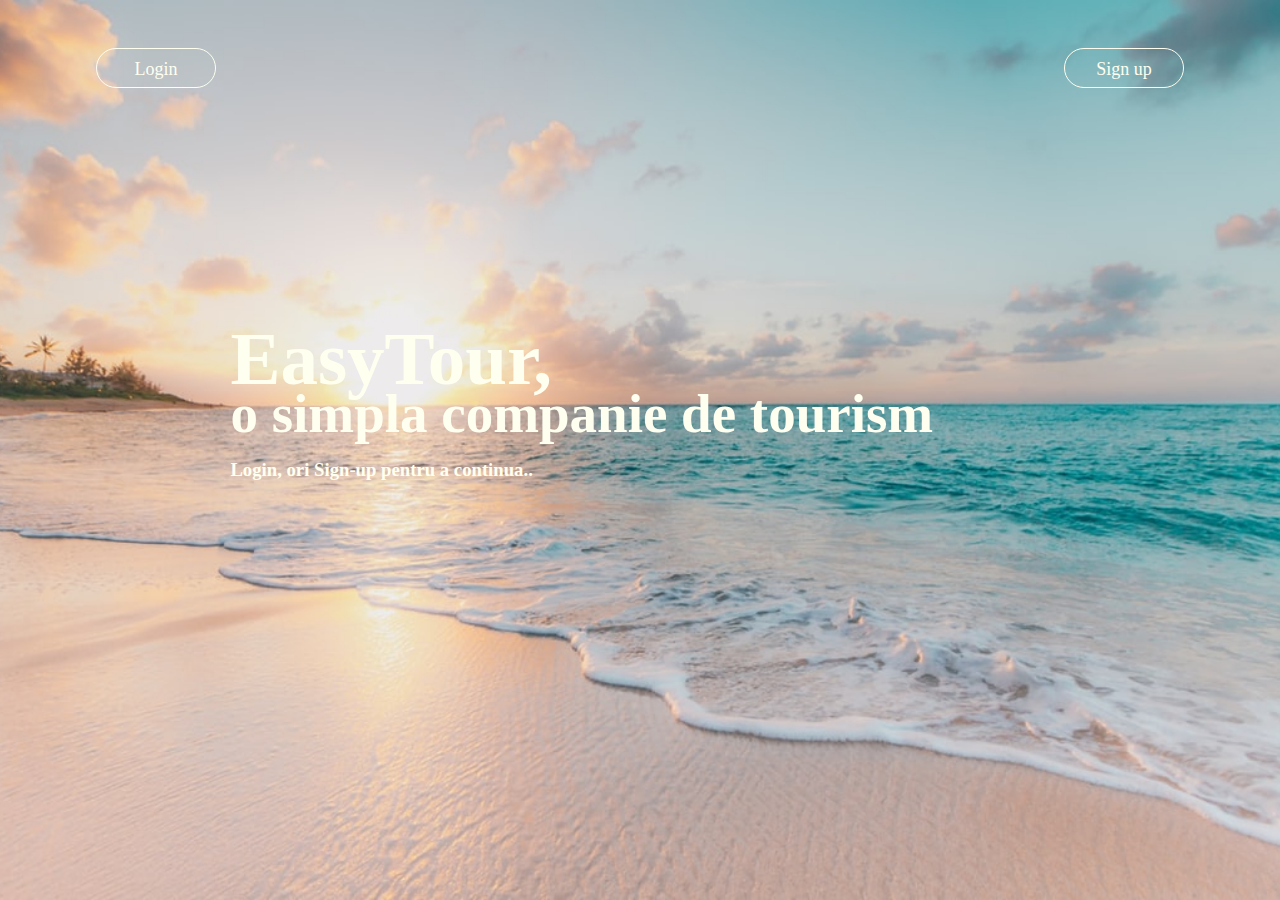
<file: index.html>
<html>
<head>
    <title>Pagina Principala</title>
    <style>
    *{
    margin : 0;
    padding: 0;
    font-family: garamond;
}

.front{
    width: 100%;
    height: 100vh;
    background-image: url("images/beach.jpg");
    background-size: cover;
    background-position: center;
    position: relative;
    overflow: hidden;
}


.navbar{
    width: 85%;
    height : 15%;
    margin: auto;
    display: flex;
    align-items: center;
    justify-content: space-between;
}


.content{
    color: #FFFFF0;
    position: absolute;
    top: 45%;
    left: 18%;
    transform: translateY(-50%);
    z-index: 2;

}

h1{
    font-size: 75px;
    margin: 10px 0 10px;
    line-height: 40px;
}


h2{
    font-size: 55px;
    margin: 10px 0 20px;
    line-height: 50px;
}


.navbar input[type="submit"]
{
    color: #FFFFF0;
    height: 40px;
    width:120px;
    font-size:18px;
    padding: 10px 25px;
    background: transparent;
    border: 1px solid #FFFFF0;
    border-radius: 20px;
    outline: none;
    cursor: pointer;
}

.navbar input[type="submit"]:hover
{
    cursor:pointer;
    background: #FFFFF0;
    color:black;
}

    </style>
    

</head>
<body>
    <div class="front">
        <div class="navbar">
            <a href = "https://orzataandreiphp.000webhostapp.com/login.php">
                <input type="submit" value ="Login">
            </a>
            <a href = "https://orzataandreiphp.000webhostapp.com/register.php">
                <input type="submit" value ="Sign up">
            </a>
        </div>
        <div class="content">
            <h1>EasyTour,</h1>
            <h2>o simpla companie de tourism</h2>
            <h3>Login, ori Sign-up pentru a continua..</h3>
        </div>

    </div>
</body>

</html>
</file>
